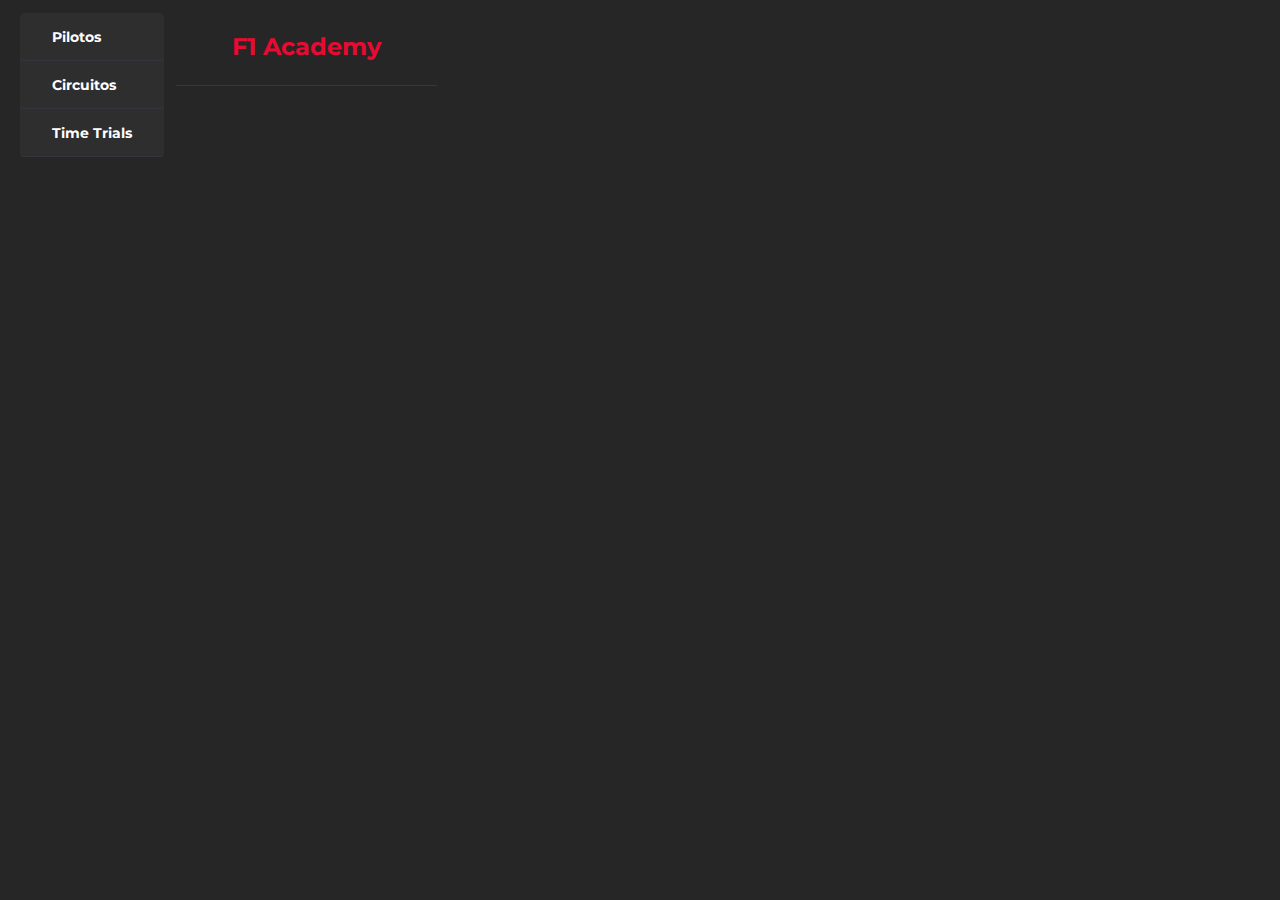
<file: index.html>
<!DOCTYPE html><html lang=""><head><meta charset="utf-8"><meta http-equiv="X-UA-Compatible" content="IE=edge"><meta name="viewport" content="width=device-width,initial-scale=1"><link rel="icon" href="/favicon.ico"><title>f1academy.github.io-ui</title><link href="/css/app.be433542.css" rel="preload" as="style"><link href="/js/app.890084b2.js" rel="preload" as="script"><link href="/js/chunk-vendors.5b397b54.js" rel="preload" as="script"><link href="/css/app.be433542.css" rel="stylesheet"></head><body><noscript><strong>We're sorry but f1academy.github.io-ui doesn't work properly without JavaScript enabled. Please enable it to continue.</strong></noscript><div id="app"></div><script src="/js/chunk-vendors.5b397b54.js"></script><script src="/js/app.890084b2.js"></script></body></html>
</file>
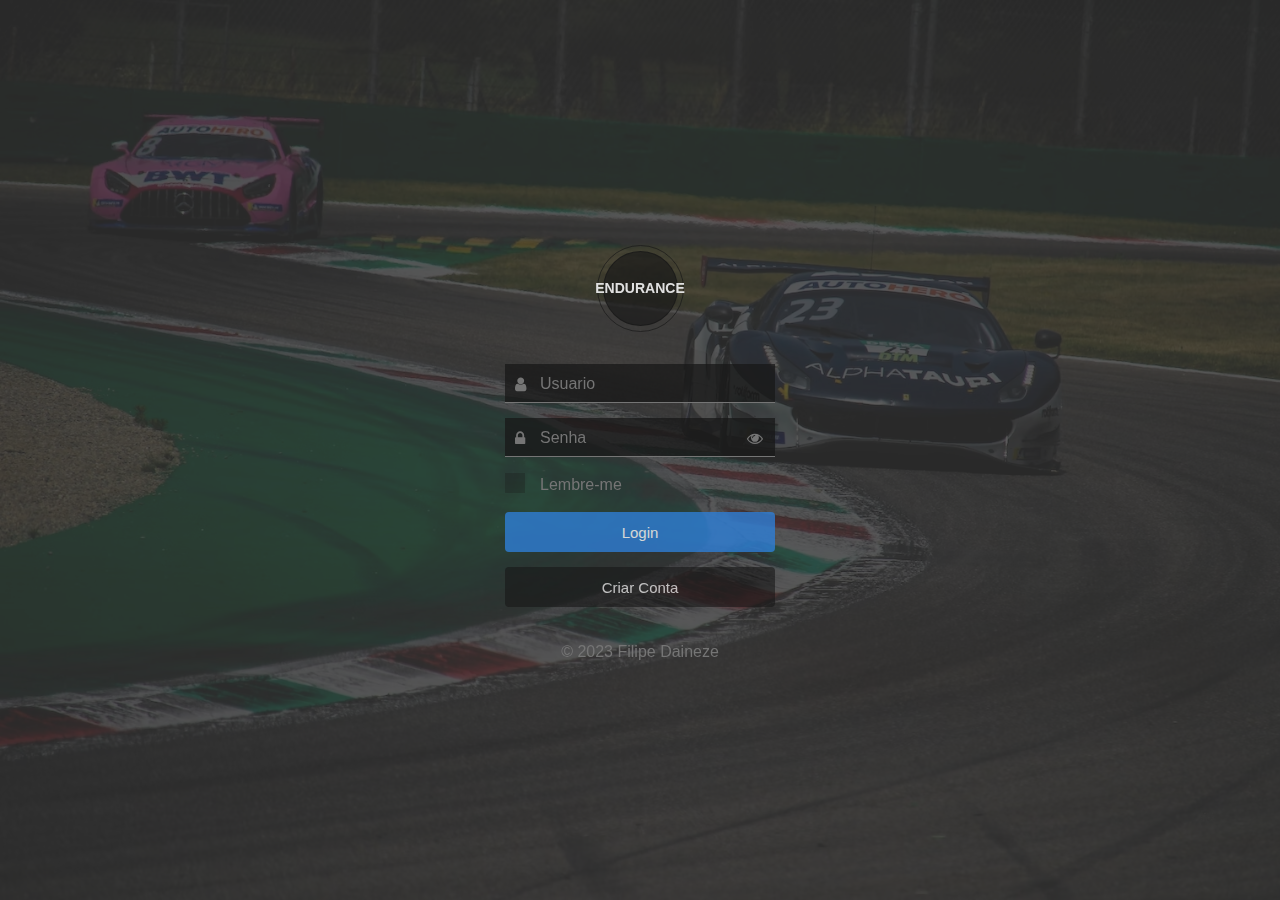
<file: endurance/index.html>
<!DOCTYPE html><html><head><meta charset=utf-8><link rel=apple-touch-icon sizes=76x76 href=/endurance/apple-icon.png><link rel=icon type=image/png sizes=96x96 href=/endurance/favicon.png><meta http-equiv=X-UA-Compatible content="IE=edge,chrome=1"><title>Endurance - 24h3</title><meta name=viewport content="width=device-width,initial-scale=1,maximum-scale=1,user-scalable=0"><link href=https://maxcdn.bootstrapcdn.com/font-awesome/4.7.0/css/font-awesome.min.css rel=stylesheet><link href="https://fonts.googleapis.com/css?family=Montserrat:400,700,200" rel=stylesheet><link href=/endurance/js/chunk-2d219ff9.1189c811.js rel=prefetch><link href=/endurance/css/app.923a676e.css rel=preload as=style><link href=/endurance/css/chunk-vendors.f63cc037.css rel=preload as=style><link href=/endurance/js/app.b6c6aba1.js rel=preload as=script><link href=/endurance/js/chunk-vendors.ced4bfee.js rel=preload as=script><link href=/endurance/css/chunk-vendors.f63cc037.css rel=stylesheet><link href=/endurance/css/app.923a676e.css rel=stylesheet><link rel=icon type=image/png sizes=32x32 href=/endurance/img/icons/favicon-32x32.png><link rel=icon type=image/png sizes=16x16 href=/endurance/img/icons/favicon-16x16.png><link rel=manifest href=/endurance/manifest.json><meta name=theme-color content=#344675><meta name=apple-mobile-web-app-capable content=yes><meta name=apple-mobile-web-app-status-bar-style content=#344675><meta name=apple-mobile-web-app-title content="Vue Light Bootstrap Dashboard"><link rel=apple-touch-icon href=/endurance/img/icons/apple-touch-icon-152x152.png><link rel=mask-icon href=/endurance/img/icons/safari-pinned-tab.svg color=#344675><meta name=msapplication-TileImage content=/endurance/img/icons/msapplication-icon-144x144.png><meta name=msapplication-TileColor content=#344675></head><body><div id=app></div><script src=/endurance/js/chunk-vendors.ced4bfee.js></script><script src=/endurance/js/app.b6c6aba1.js></script></body></html>
</file>
<file: css/app.be433542.css>
@import url(https://fonts.googleapis.com/css2?family=Montserrat:wght@600&display=swap);*{box-sizing:border-box}body{display:flex;background-color:#262626;color:#fff;font-size:.9rem;font-weight:700;font-family:Montserrat,sans-serif}img{width:24px;height:24px}#app{display:flex;width:100%}.left{max-width:350px;margin:5px 12px;background-color:#2e2e2f;border-radius:5px;padding:0}.right{overflow-x:auto}#table{padding:2rem 3.5rem}#table div{padding:3px 0;display:flex}#table span{margin-right:2px}#table span:nth-child(2){padding:3px 3px;margin-right:10px}#table .c-n{display:inline-block;text-align:center;margin-right:8px;border-top:1px solid #fff;background:#fff;color:#262626;padding:5px;border-bottom-right-radius:7px}#table .c-f{display:inline-flex;align-items:center}#table .c-xl{width:300px}#table .c-lg{width:220px}#table .c-md{width:120px}#table .c-sm{width:80px}#table .c-xs{width:40px}header{border-bottom:1px solid #35363e;padding:1.5rem 3.5rem;font-size:1.5rem;display:flex;justify-content:space-between}header span:first-child{color:#e90a32}#sidebar{flex-direction:column;border-top-width:1px;border-color:#374151;padding:0;margin:0;list-style:none}#sidebar,#sidebar a{align-items:center;display:flex}#sidebar a{width:100%;padding:0 2rem;height:3rem;border-radius:.25rem;color:inherit;text-decoration:inherit;border-bottom:1px solid #35363e}#sidebar a:hover{color:#d1d5db;background-color:#374151}
</file>
